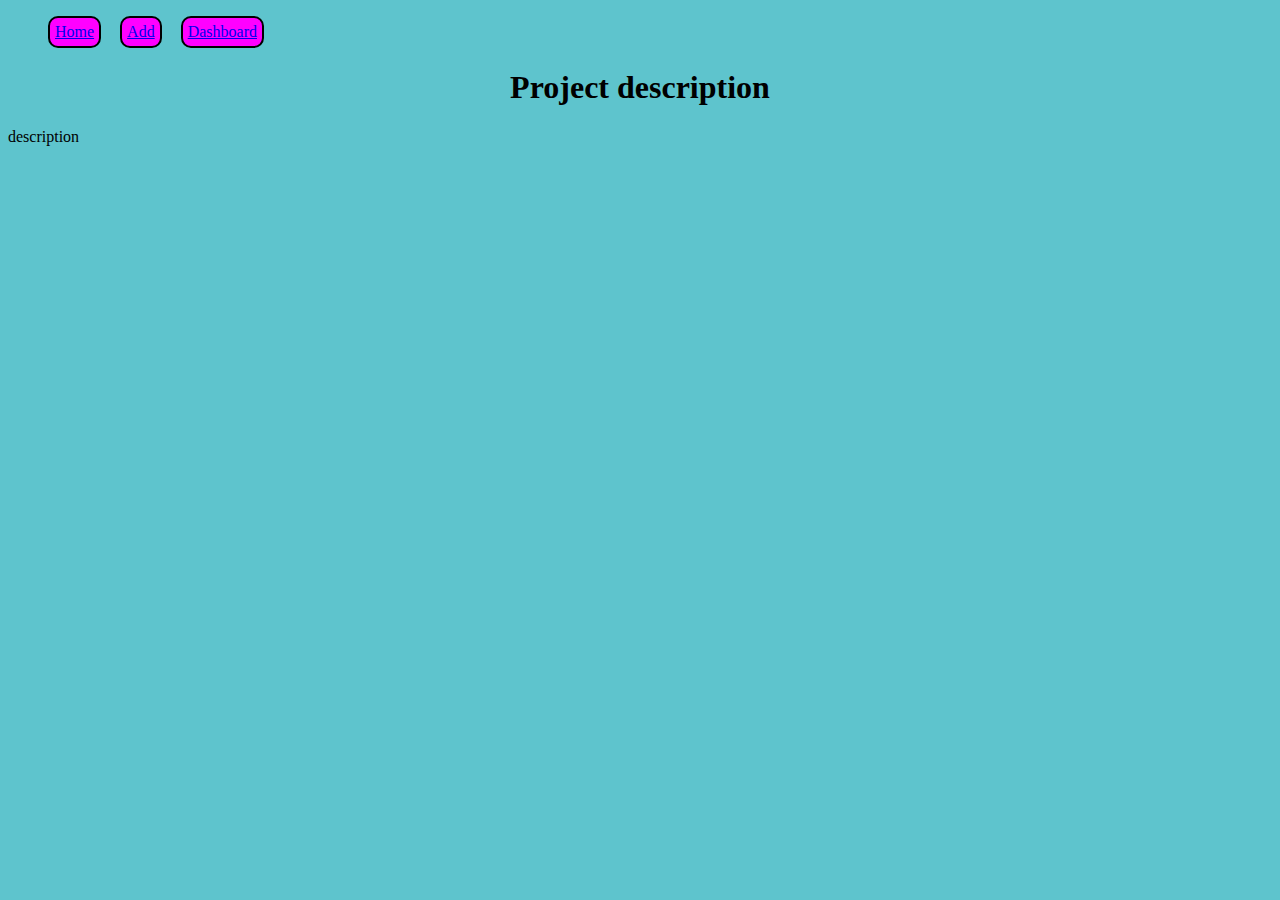
<file: WebContent/index.html>
<!DOCTYPE html>
<html>
<head>
  <link rel="stylesheet" href="style.css">
<meta charset="UTF-8">
<title>home page</title>
</head>
<body>
  <ul>
    <li>  <a href="index.html">Home</a></li>
    <li><a href="add.html">Add</a></li>
    <li><a href="dashboard.html">Dashboard</a></li>
  </ul>
	<h1 align="center">Project description
	</h1>
  <p>description</p>
</body>
</html>
</file>
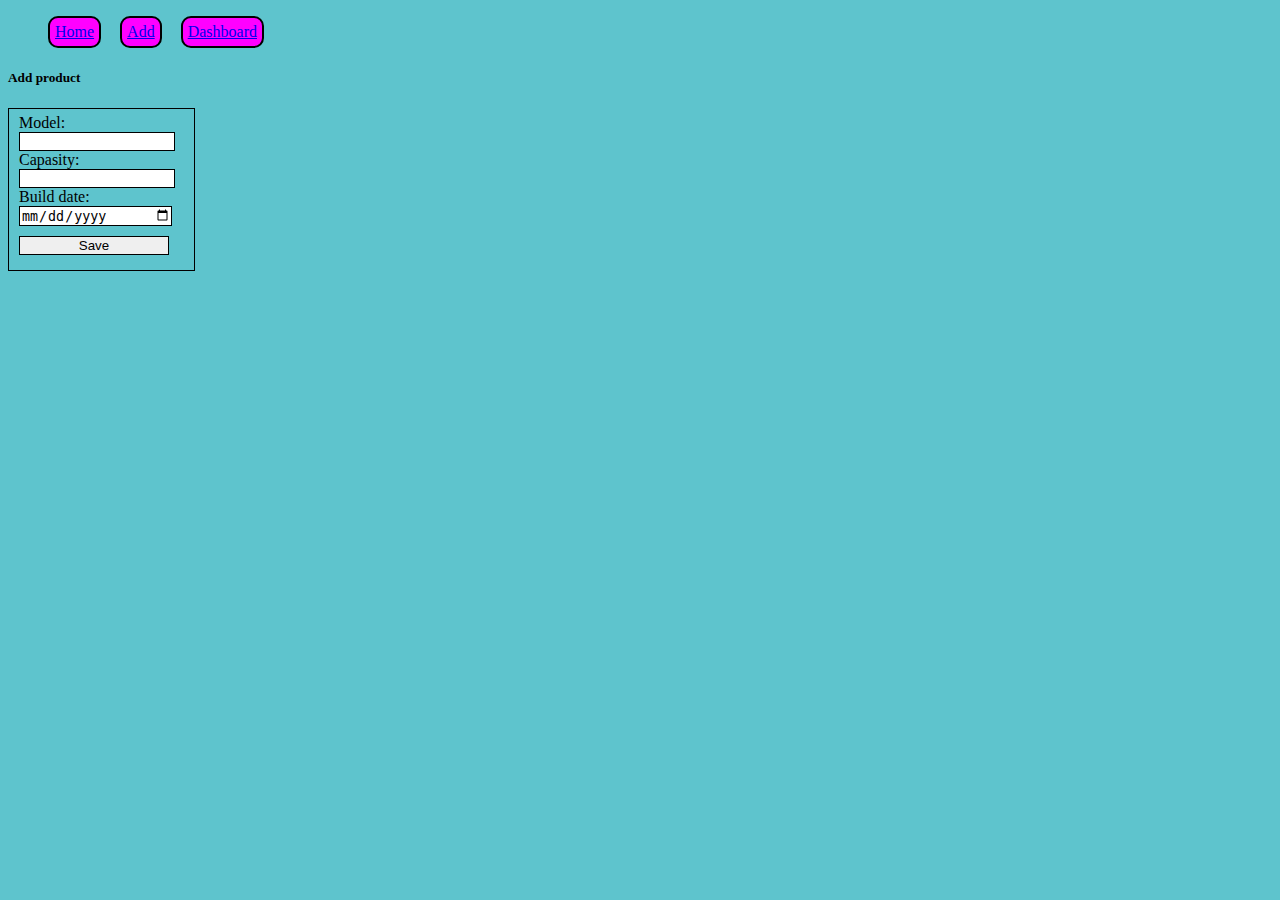
<file: WebContent/add.html>
<!DOCTYPE html>
<html>
<head>
	<link rel="stylesheet" href="style.css">
<meta charset="UTF-8">
<title>Add Product</title>
</head>
<body>
	<ul>
    <li>  <a href="index.html">Home</a></li>
    <li><a href="add.html">Add</a></li>
    <li><a href="dashboard.html">Dashboard</a></li>
  </ul>
	<h5>Add product</h5>
	<form class="add_form" >
		Model: <br>
		<input type="text" ><br>
		Capasity:<br>
		 <input type="number"><br>
		Build date:<br>
		 <input type="date" ><br>
		 <input type="submit" value="Save">
	</form>

</body>
</html>
</file>
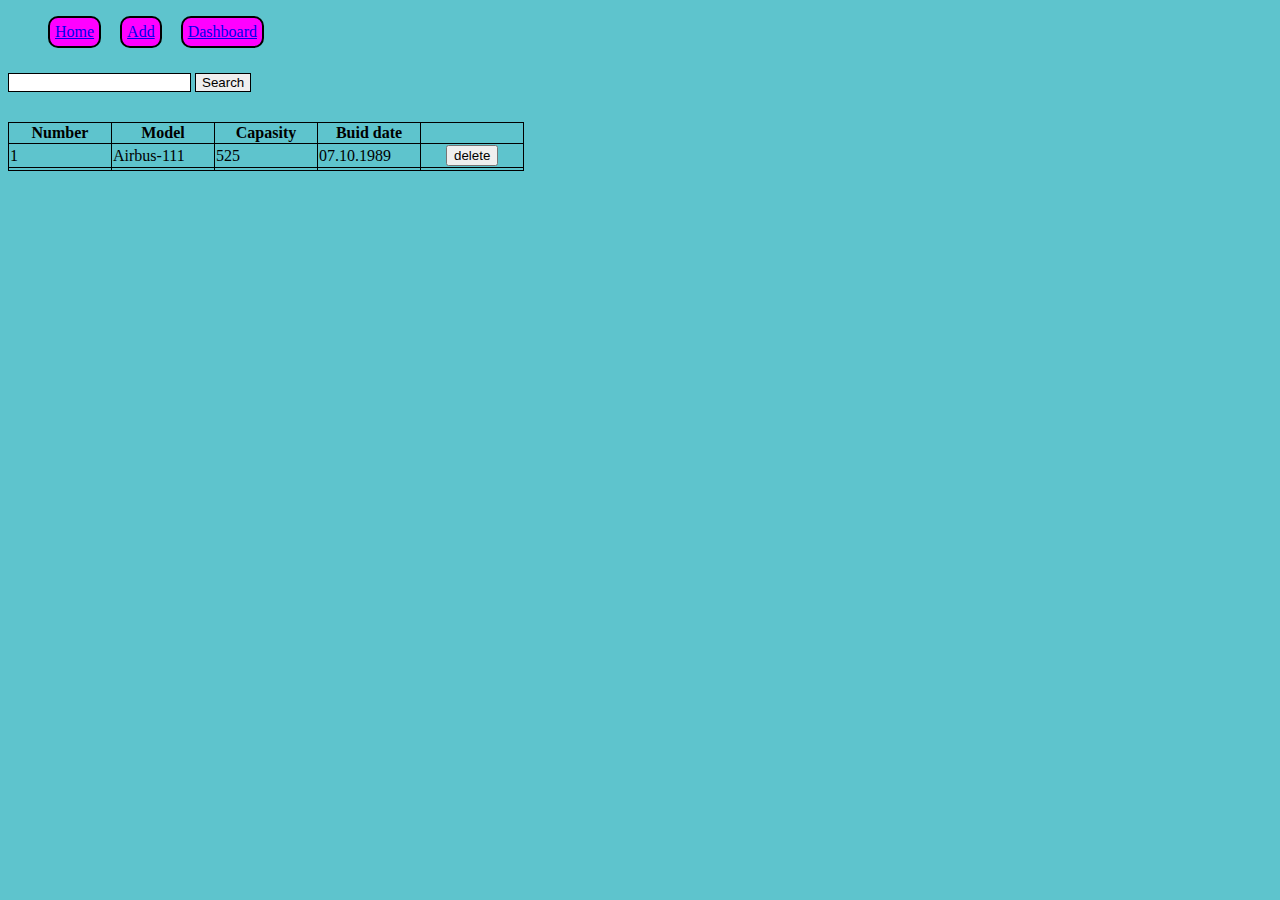
<file: WebContent/dashboard.html>
<!DOCTYPE html>
<html>
<head>
	<link rel="stylesheet" href="style.css">
<meta charset="UTF-8">
<title>dashboard</title>
</head>
<body>
	<ul>
    <li>  <a href="index.html">Home</a></li>
    <li><a href="add.html">Add</a></li>
    <li><a href="dashboard.html">Dashboard</a></li>
  </ul>
	<form class="search_form" >
		<input type="text" >
		<input type="submit" value="Search">
	</form>
	<table>
		<tr>
			<th>Number</th>
			<th>Model</th>
			<th>Capasity</th>
			<th>Buid date</th>
			<th></th>
		</tr>
		<tr>
			<td>1</td>
			<td>Airbus-111</td>
			<td>525</td>
			<td>07.10.1989</td>
			<td><button>delete</button></td>
		</tr>
		<tr>
			<td></td>
			<td></td>
			<td></td>
			<td></td>
			<td></td>
		</tr>
	</table>
</body>
</html>
</file>
<file: WebContent/style.css>
ul {
  list-style: none;
}
ul li {
  display: inline-block;
  margin: 0 15px 0 0;
  border: 2px solid black;
  border-radius: 10px;
  padding: 5px;
  background: magenta;
}
.add_form input {
  width: 150px;
}
.add_form {
  text-align: left;
  border: 1px solid black;
  width: 170px;
  padding: 5px 5px 15px 10px;

}
input {
  border: 1px solid black;
}
table, td, th {
     border: 1px solid black;
     border-collapse: collapse;
 }
 table {
   margin-top: 30px;
 }
 td, th {
   width: 100px;
 }
.search_form {
  margin-top: 25px;
}
button {
  margin:0 0 0 24px;
}
.add_form input[type="submit"] {
  margin-top: 10px;
}
html {
  background: #5EC4CD;
}
</file>
